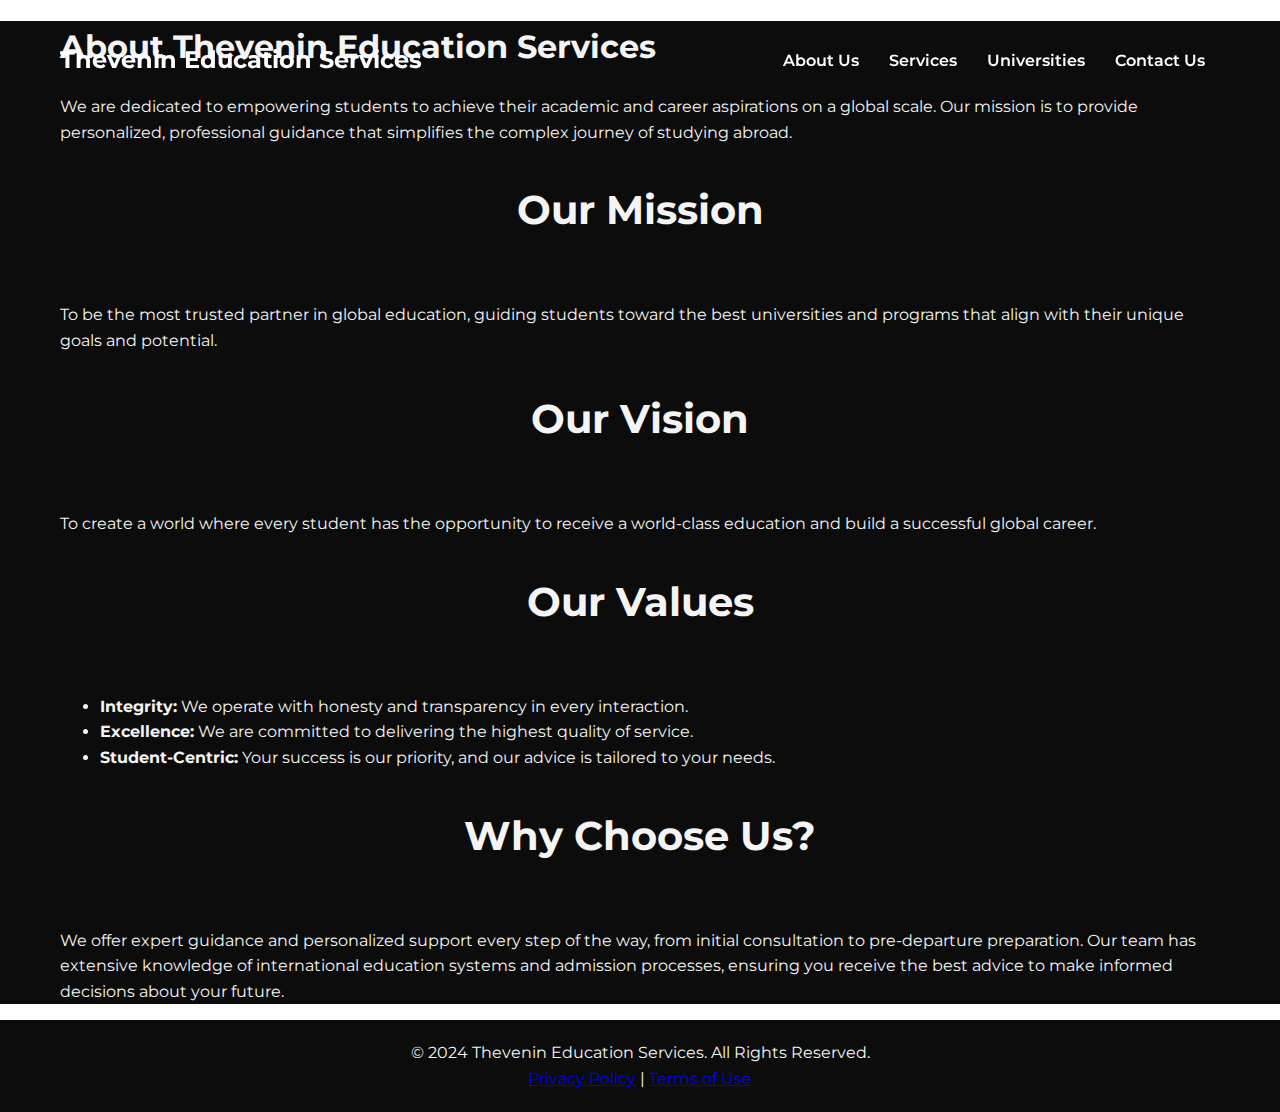
<file: about.html>
<!DOCTYPE html>
<html lang="en">
<head>
    <meta charset="UTF-8">
    <meta name="viewport" content="width=device-width, initial-scale=1.0">
    <title>About Us - Thevenin Education Services</title>
    <meta name="description" content="Learn about the mission, vision, and values of Thevenin Education Services and discover why we are the trusted choice for study abroad guidance.">
    <meta name="keywords" content="Thevenin, About Us, mission, vision, values, why choose us, study abroad, education services">
    <meta name="author" content="Thevenin Education Services">
    
    <link rel="stylesheet" href="style.css">
    <link href="https://fonts.googleapis.com/css2?family=Montserrat:wght@400;700&display=swap" rel="stylesheet">
</head>
<body>

    <header class="main-header">
        <div class="container">
            <div class="logo">
                <a href="index.html">Thevenin Education Services</a>
            </div>
            <nav class="main-nav">
                <ul>
                    <li><a href="about.html">About Us</a></li>
                    <li><a href="services.html">Services</a></li>
                    <li><a href="universities.html">Universities</a></li>
                    <li><a href="contact.html">Contact Us</a></li>
                </ul>
            </nav>
        </div>
    </header>

    <main>
        <section class="about-section">
            <div class="container">
                <h1 class="page-heading">About Thevenin Education Services</h1>
                <p class="page-subheading">We are dedicated to empowering students to achieve their academic and career aspirations on a global scale. Our mission is to provide personalized, professional guidance that simplifies the complex journey of studying abroad.</p>
                
                <div class="about-grid">
                    <article class="about-card">
                        <h2 class="section-title">Our Mission</h2>
                        <p>To be the most trusted partner in global education, guiding students toward the best universities and programs that align with their unique goals and potential.</p>
                    </article>
                    <article class="about-card">
                        <h2 class="section-title">Our Vision</h2>
                        <p>To create a world where every student has the opportunity to receive a world-class education and build a successful global career.</p>
                    </article>
                    <article class="about-card">
                        <h2 class="section-title">Our Values</h2>
                        <ul>
                            <li><strong>Integrity:</strong> We operate with honesty and transparency in every interaction.</li>
                            <li><strong>Excellence:</strong> We are committed to delivering the highest quality of service.</li>
                            <li><strong>Student-Centric:</strong> Your success is our priority, and our advice is tailored to your needs.</li>
                        </ul>
                    </article>
                </div>
                
                <div class="why-us-section">
                    <h2 class="section-title">Why Choose Us?</h2>
                    <p>We offer expert guidance and personalized support every step of the way, from initial consultation to pre-departure preparation. Our team has extensive knowledge of international education systems and admission processes, ensuring you receive the best advice to make informed decisions about your future.</p>
                </div>
            </div>
        </section>
    </main>

    <footer class="main-footer">
        <div class="container">
            <p>&copy; 2024 Thevenin Education Services. All Rights Reserved.</p>
            <div class="footer-links">
                <a href="#">Privacy Policy</a> | <a href="#">Terms of Use</a>
            </div>
        </div>
    </footer>

</body>
</html>
</file>
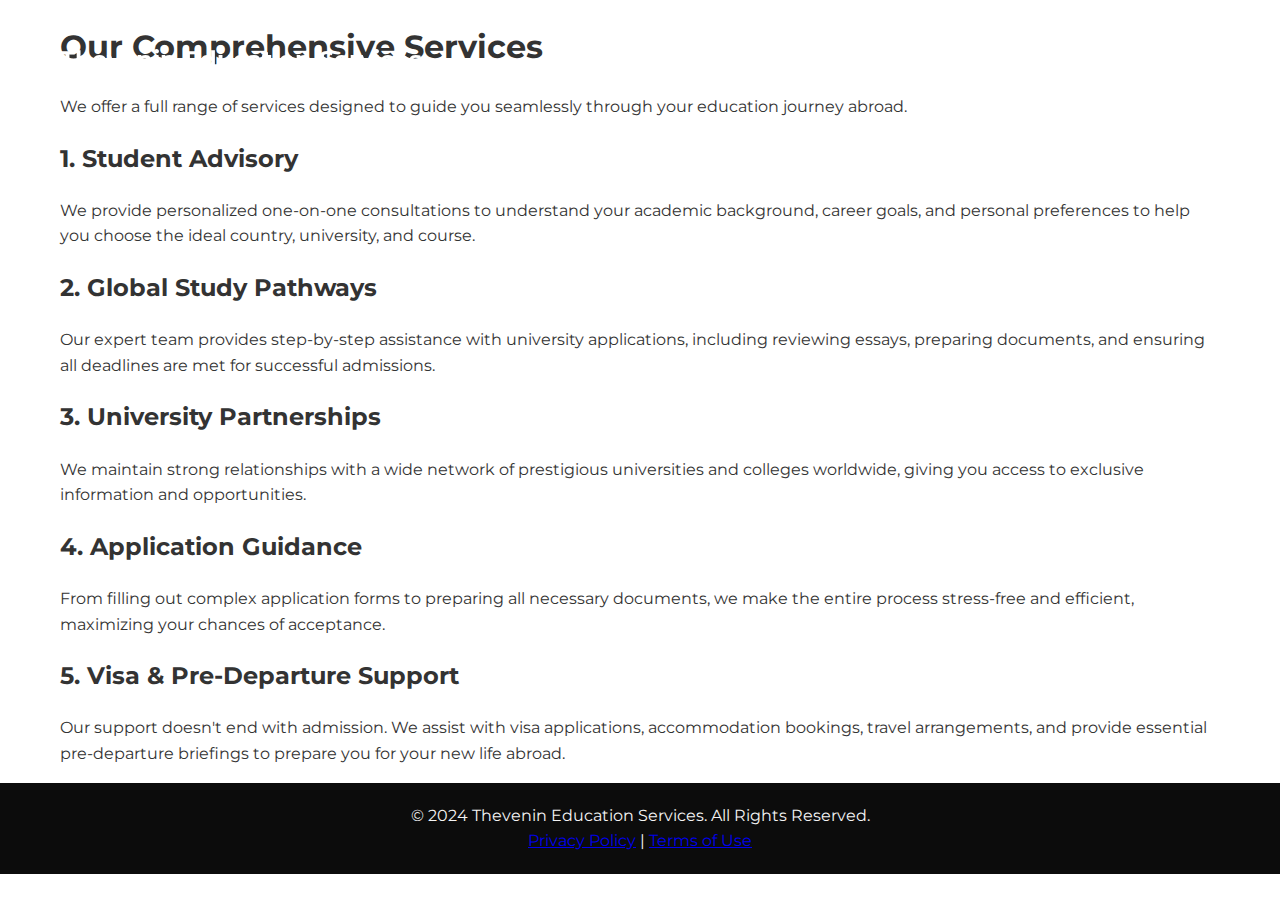
<file: services.html>
<!DOCTYPE html>
<html lang="en">
<head>
    <meta charset="UTF-8">
    <meta name="viewport" content="width=device-width, initial-scale=1.0">
    <title>Services - Thevenin Education Services</title>
    <meta name="description" content="Explore the comprehensive range of services offered by Thevenin Education, including student advisory, university application guidance, and visa support.">
    <meta name="keywords" content="Thevenin, services, study abroad, student advisory, university applications, visa support, pre-departure">
    <meta name="author" content="Thevenin Education Services">
    
    <link rel="stylesheet" href="style.css">
    <link href="https://fonts.googleapis.com/css2?family=Montserrat:wght@400;700&display=swap" rel="stylesheet">
</head>
<body>

    <header class="main-header">
        <div class="container">
            <div class="logo">
                <a href="index.html">Thevenin Education Services</a>
            </div>
            <nav class="main-nav">
                <ul>
                    <li><a href="about.html">About Us</a></li>
                    <li><a href="services.html">Services</a></li>
                    <li><a href="universities.html">Universities</a></li>
                    <li><a href="contact.html">Contact Us</a></li>
                </ul>
            </nav>
        </div>
    </header>

    <main>
        <section class="services-page-section">
            <div class="container">
                <h1 class="page-heading">Our Comprehensive Services</h1>
                <p class="page-subheading">We offer a full range of services designed to guide you seamlessly through your education journey abroad.</p>
                
                <div class="services-list">
                    <article class="service-item">
                        <h2 class="service-title">1. Student Advisory</h2>
                        <p>We provide personalized one-on-one consultations to understand your academic background, career goals, and personal preferences to help you choose the ideal country, university, and course.</p>
                    </article>
                    <article class="service-item">
                        <h2 class="service-title">2. Global Study Pathways</h2>
                        <p>Our expert team provides step-by-step assistance with university applications, including reviewing essays, preparing documents, and ensuring all deadlines are met for successful admissions.</p>
                    </article>
                    <article class="service-item">
                        <h2 class="service-title">3. University Partnerships</h2>
                        <p>We maintain strong relationships with a wide network of prestigious universities and colleges worldwide, giving you access to exclusive information and opportunities.</p>
                    </article>
                    <article class="service-item">
                        <h2 class="service-title">4. Application Guidance</h2>
                        <p>From filling out complex application forms to preparing all necessary documents, we make the entire process stress-free and efficient, maximizing your chances of acceptance.</p>
                    </article>
                    <article class="service-item">
                        <h2 class="service-title">5. Visa & Pre-Departure Support</h2>
                        <p>Our support doesn't end with admission. We assist with visa applications, accommodation bookings, travel arrangements, and provide essential pre-departure briefings to prepare you for your new life abroad.</p>
                    </article>
                </div>
            </div>
        </section>
    </main>

    <footer class="main-footer">
        <div class="container">
            <p>&copy; 2024 Thevenin Education Services. All Rights Reserved.</p>
            <div class="footer-links">
                <a href="#">Privacy Policy</a> | <a href="#">Terms of Use</a>
            </div>
        </div>
    </footer>

</body>
</html>
</file>
<file: style.css>
/* --- Global Variables & Base Styles --- */
:root {
    --primary-color: #0c0c0c; /* Dark charcoal */
    --secondary-color: #ffffff; /* White */
    --accent-color: #f7a01d; /* Orange */
    --text-color-light: #f4f4f4;
    --text-color-dark: #333333;
    --border-color: #dddddd;
    --shadow-light: rgba(0, 0, 0, 0.05);
}

* {
    box-sizing: border-box;
}

html {
    scroll-behavior: smooth;
}

body {
    font-family: 'Montserrat', sans-serif;
    margin: 0;
    padding: 0;
    line-height: 1.6;
    color: var(--text-color-dark);
    background-color: var(--secondary-color);
}

.container {
    max-width: 1200px;
    margin: 0 auto;
    padding: 0 20px;
}

/* --- Header and Navigation --- */
.main-header {
    background-color: transparent;
    padding: 20px 0;
    position: fixed;
    width: 100%;
    z-index: 1000;
    transition: background-color 0.3s ease-in-out, box-shadow 0.3s ease-in-out;
}

.main-header.scrolled {
    background-color: var(--primary-color);
    box-shadow: 0 2px 10px var(--shadow-light);
}

.main-header .container {
    display: flex;
    justify-content: space-between;
    align-items: center;
}

.main-header .logo a {
    font-weight: 700;
    font-size: 24px;
    color: var(--secondary-color);
    text-decoration: none;
    transition: color 0.3s ease-in-out;
}

.main-header.scrolled .logo a,
.main-header.scrolled .main-nav a {
    color: var(--text-color-light);
}

.main-nav ul {
    list-style: none;
    margin: 0;
    padding: 0;
    display: flex;
}

.main-nav ul li a {
    text-decoration: none;
    color: var(--secondary-color);
    font-weight: 600;
    padding: 10px 15px;
    transition: color 0.3s ease;
}

.main-nav ul li a:hover {
    color: var(--accent-color);
}

/* --- Hero Section --- */
.hero-section {
    height: 100vh;
    background: url('graduation-image.jpg') no-repeat center center/cover;
    display: flex;
    align-items: center;
    justify-content: center;
    text-align: center;
    color: var(--text-color-light);
    position: relative;
    z-index: 1;
}

.hero-section::before {
    content: '';
    position: absolute;
    top: 0;
    left: 0;
    width: 100%;
    height: 100%;
    background-color: rgba(0, 0, 0, 0.6);
    z-index: -1;
}

.hero-heading {
    font-size: 3.5em;
    font-weight: 700;
    margin-bottom: 20px;
}

.hero-subheading {
    font-size: 1.2em;
    font-weight: 500;
    margin-bottom: 40px;
    max-width: 600px;
}

.cta-button {
    display: inline-block;
    padding: 15px 30px;
    font-weight: 600;
    text-decoration: none;
    background-color: var(--accent-color);
    color: var(--primary-color);
    border-radius: 5px;
    transition: background-color 0.3s ease-in-out, transform 0.2s ease;
}

.cta-button:hover {
    background-color: #e38a0f;
    transform: translateY(-2px);
}

/* --- Section General Styles --- */
.section {
    padding: 100px 0;
}

.section-title {
    font-size: 2.5em;
    font-weight: 700;
    text-align: center;
    margin-bottom: 60px;
}

/* --- Services Grid --- */
.services-section {
    background-color: var(--bg-color-light);
}

.services-grid {
    display: grid;
    grid-template-columns: repeat(auto-fit, minmax(280px, 1fr));
    gap: 30px;
    text-align: center;
}

.service-card {
    background-color: var(--secondary-color);
    padding: 40px;
    border: 1px solid var(--border-color);
    border-radius: 10px;
    box-shadow: 0 4px 15px var(--shadow-light);
    transition: transform 0.3s ease, box-shadow 0.3s ease;
}

.service-card:hover {
    transform: translateY(-10px);
    box-shadow: 0 8px 20px rgba(0,0,0,0.1);
}

.card-title {
    font-size: 1.5em;
    font-weight: 600;
    margin-top: 0;
}

.card-description {
    color: #555555;
}

/* --- About Section --- */
.about-section {
    background-color: var(--primary-color);
    color: var(--text-color-light);
}

.about-description {
    font-size: 1.2em;
    font-weight: 400;
    text-align: center;
    max-width: 800px;
    margin: 0 auto;
}

/* --- Contact Section --- */
.contact-section {
    background-color: var(--secondary-color);
    padding: 80px 0;
}

.contact-form-container {
    max-width: 600px;
    margin: 0 auto;
    background-color: var(--text-color-light);
    padding: 40px;
    border: 1px solid var(--border-color);
    border-radius: 10px;
    box-shadow: 0 4px 15px var(--shadow-light);
}

.form-group {
    margin-bottom: 20px;
}

.form-group label {
    display: block;
    margin-bottom: 8px;
    font-weight: 600;
    color: var(--text-color-dark);
}

.form-group input,
.form-group textarea {
    width: 100%;
    padding: 12px;
    border: 1px solid var(--border-color);
    border-radius: 5px;
    font-size: 1em;
    transition: border-color 0.3s ease;
}

.form-group input:focus,
.form-group textarea:focus {
    outline: none;
    border-color: var(--accent-color);
}

/* --- Footer --- */
.main-footer {
    background-color: var(--primary-color);
    color: var(--text-color-light);
    text-align: center;
    padding: 20px 0;
}

.main-footer p {
    margin: 0;
}

/* --- Responsive Design --- */
@media (max-width: 768px) {
    .main-header .container {
        flex-direction: column;
    }
    .main-nav ul {
        margin-top: 10px;
    }
    .hero-heading {
        font-size: 2.5em;
    }
    .section-title {
        font-size: 2em;
    }
    .services-grid {
        grid-template-columns: 1fr;
    }
}
</file>
